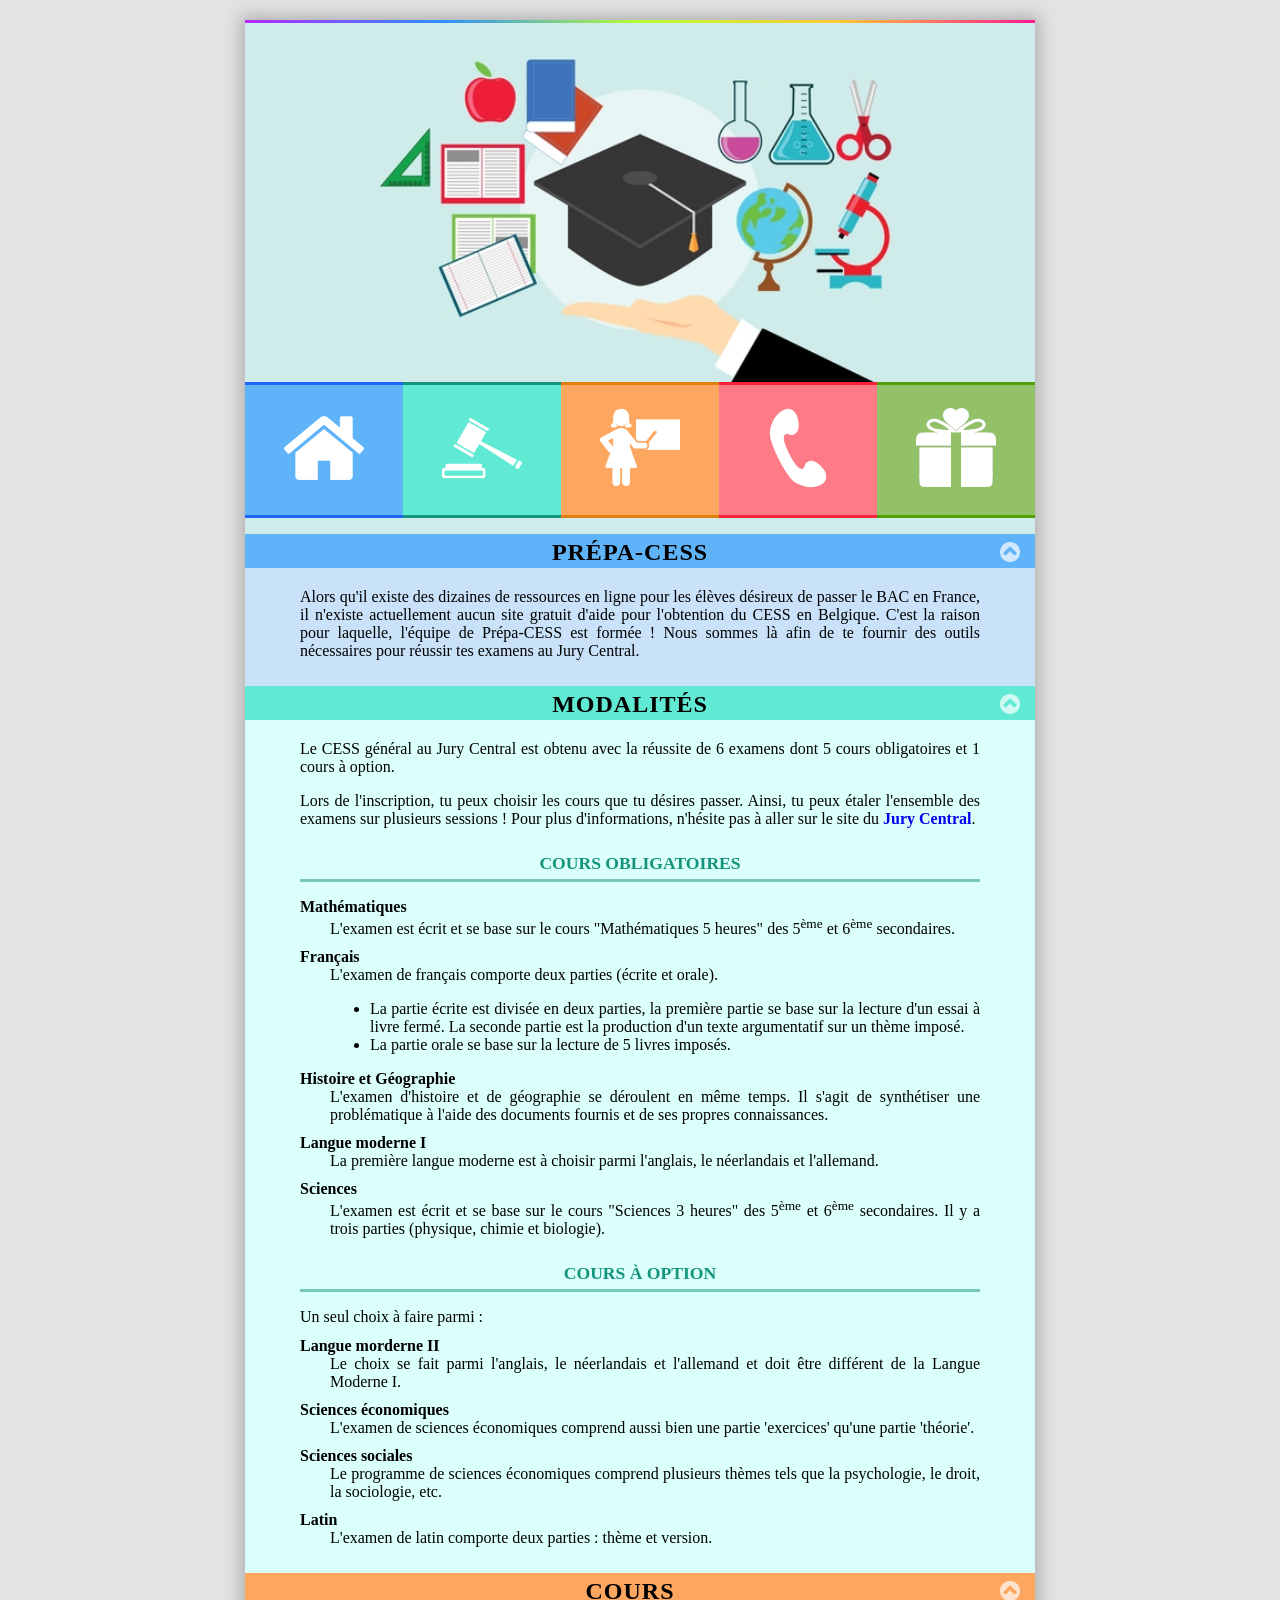
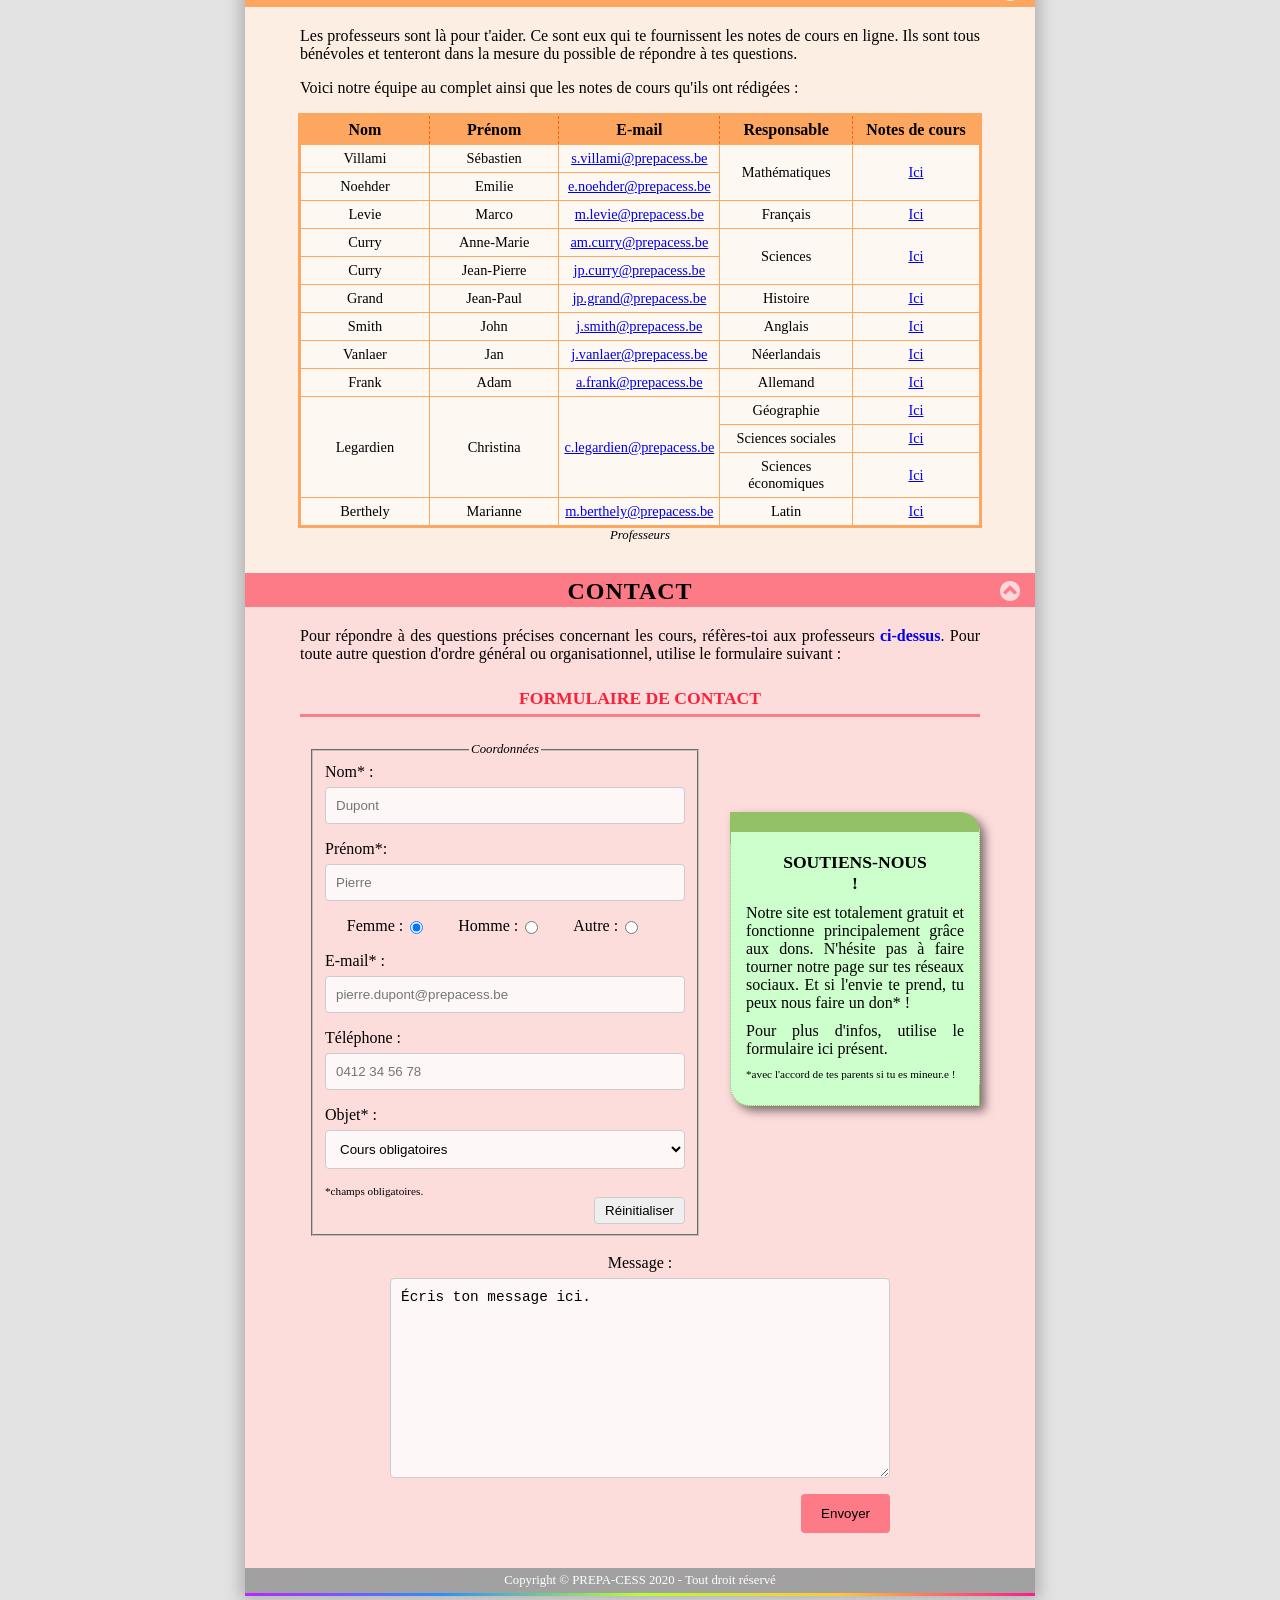
<file: index.html>
<!doctype html>
<html lang="fr" id="top">

<head>
  <meta charset="UTF-8">
  <title>Prépa-CESS</title>
  <link rel="stylesheet" type="text/css" href="style.css">
  <link rel="shortcut icon" type="image/x-icon" href="images/favicon.ico">

</head>

<body id="article">

  <main>
    <div id="banner"><img src="images/banner.jpg" alt="Réussir son CESS" class="banner"> </div>
    <nav class="navigation">
        <!--Premier onglet : Accueil-->
        <div class="item" id="case1">
          <!--Face de l'onglet-->
          <div class="front" >
            <div id="accueil-logo"><img src="images/home.png" alt="accueil" class="logo"> </div>
          </div>

          <!--Verso de l'onglet-->
          <div class="back">
            <a href="#accueil" title="Accueil">Accueil</a>
          </div>
        </div>

        <!--Deuxième onglet : Modalités -->
        <div class="item" id="case2">

          <div class="front">
            <div id="modalites-logo"><img src="images/modal.png" alt="modalités" class="logo"> </div>
          </div>

          <div class="back">
            <a href="#modalites" title="Modalités">Modalités</a>
          </div>

        </div>

        <!--Troisième onglet : Professeurs -->
        <div class="item" id="case3">

            <div class="front">
              <div id="cours-logo"><img src="images/teacher.png" alt="cours" class="logo"> </div>
            </div>

            <div class="back">
              <a href="#cours" title="cours">Cours</a>
            </div>

        </div>

        <!--Quatrième onglet : Contact -->
        <div class="item" id="case4">

          <div class="front">
            <div id="contact-logo"><img src="images/contact.png" alt="contact" class="logo"> </div>
          </div>

          <div class="back">
            <a href="#contact" title="Contact">Contact</a>
          </div>

        </div>

        <!--Cinquième onglet : Dons -->
        <div class="item" id="case5">

          <div class="front">
            <div id="dons-logo"><img src="images/donate.png" alt="dons" class="logo"> </div>
          </div>

          <div class="back">
            <a href="#soutien" title="Soutiens-nous">Soutiens-nous !</a>
          </div>

        </div>

      </nav>

    </main>

    <!-- Section PREPA-CESS -->
    <section class="prepa">
      <h1 id="accueil"> Prépa-CESS <a href="#top"><img src="images/upbutton.png" alt="Up button" class="up"></a> </h1>

      <p>
          Alors qu'il existe des dizaines de ressources en ligne
          pour les élèves désireux de passer le BAC en France, il n'existe actuellement aucun site gratuit d'aide pour l'obtention du CESS en Belgique.
          C'est la raison pour laquelle, l'équipe de Prépa-CESS est formée ! Nous sommes là afin de te fournir des outils nécessaires pour réussir tes examens au Jury Central.
      </p>
    </section>


    <!-- Section Modalités -->
    <section class="modalites-section">

      <h1 id="modalites"> Modalités <a href="#top"><img src="images/upbutton.png" alt="Up button" class="up"></a></h1>


      <p>
          Le CESS général au Jury Central est obtenu avec la réussite de 6 examens dont 5 cours obligatoires et 1 cours à option.
      </p>

      <p>
          Lors de l'inscription, tu peux choisir les cours que tu désires passer. Ainsi, tu peux étaler l'ensemble des examens sur plusieurs sessions ! Pour plus d'informations, n'hésite pas à aller sur le site du <a href="http://www.enseignement.be/index.php?page=27250">Jury Central</a>.
      </p>

      <h2> Cours obligatoires </h2 >

      <div class=cours-obli>
        <dl id="obligatoire">

          <dt> Mathématiques </dt>
              <dd> L'examen est écrit et se base sur le cours "Mathématiques 5 heures" des 5<sup>ème</sup> et 6<sup>ème</sup> secondaires.

          <dt> Français </dt>
              <dd> L'examen de français comporte deux parties (écrite et orale).

                <ul>
                    <li> La partie écrite est divisée en deux parties, la première partie se base sur la lecture d'un essai à livre fermé.
                      La seconde partie est la production d'un texte argumentatif sur un thème imposé.
                    <li> La partie orale se base sur la lecture de 5 livres imposés.
                </ul> </dd>

          <dt> Histoire et Géographie </dt>
              <dd> L'examen d'histoire et de géographie se déroulent en même temps. Il s'agit de synthétiser une problématique à l'aide des documents fournis et de ses propres connaissances.</dd>

          <dt> Langue moderne I </dt>
              <dd> La première langue moderne est à choisir parmi l'anglais, le néerlandais et l'allemand.</dd>

          <dt> Sciences </dt>
              <dd> L'examen est écrit et se base sur le cours "Sciences 3 heures" des 5<sup>ème</sup> et 6<sup>ème</sup> secondaires. Il y a trois parties (physique, chimie et biologie). </dd>

        </dl>

      </div>

    <h2> Cours à option </h2>
    <p>
      Un seul choix à faire parmi :
    </p>

    <div class="cours-option">
        <dl id="option">
            <dt> Langue morderne II </dt>
                <dd> Le choix se fait parmi l'anglais, le néerlandais et l'allemand et doit être différent de la Langue Moderne I.  </dd>
            <dt> Sciences économiques </dt>
                <dd> L'examen de sciences économiques comprend aussi bien une partie 'exercices' qu'une partie 'théorie'. </dd>
            <dt> Sciences sociales </dt>
                <dd> Le programme de sciences économiques comprend plusieurs thèmes tels que la psychologie, le droit, la sociologie, etc. </dd>
            <dt> Latin </dt>
                <dd> L'examen de latin comporte deux parties : thème et version. </dd>
        </dl>

      </div>
    </section>

    <!--Section Professeurs-->
    <section class="cours">

      <h1 id="cours"> Cours <a href="#top"><img src="images/upbutton.png" alt="Up button" class="up"></a></h1>


      <p>
          Les professeurs sont là pour t'aider. Ce sont eux qui te fournissent les notes de cours en ligne. Ils sont tous bénévoles et tenteront dans la mesure du possible de répondre à tes questions.
      </p>
      <p>
        Voici notre équipe au complet ainsi que les notes de cours qu'ils ont rédigées :
      </p>

      <table id="tabprof">
        <caption>
          Professeurs
        </caption>
          <tr>
              <th> Nom </th>
              <th> Prénom </th>
              <th> E-mail </th>
              <th> Responsable </th>
              <th> Notes de cours </th>
          </tr>
          <tr>
              <td> Villami </td>
              <td>	Sébastien </td>
              <td>	<a href="mailto:s.villami@prepacess.be"> s.villami@prepacess.be</a> </td>
              <td rowspan="2"> Mathématiques </td>
              <td rowspan="2">  <a href="documents/mathematiques.pdf">Ici</a> </td>
          </tr>
          <tr>
              <td> Noehder </td>
              <td>	Emilie </td>
              <td>	<a href="mailto:e.noehder@prepacess.be"> e.noehder@prepacess.be</a> </td>
          </tr>
          <tr>
              <td> Levie </td>
              <td>	Marco </td>
              <td>	<a href="mailto:m.levie@prepacess.be"> m.levie@prepacess.be</a> </td>
              <td> Français </td>
              <td> <a href="documents/francais.pdf">Ici</a></td>
          </tr>
          <tr>
              <td > Curry </td>
              <td>	Anne-Marie </td>
              <td>	<a href="mailto:am.curry@prepacess.be">am.curry@prepacess.be</a> </td>
              <td rowspan="2"> Sciences </td>
              <td rowspan="2"> <a href="documents/sciences.pdf">Ici</a></td>
          </tr>
          <tr>
              <td> Curry </td>
              <td>	Jean-Pierre </td>
              <td>	<a href="mailto:jp.curry@prepacess.be">jp.curry@prepacess.be</a> </td>
          </tr>
          <tr>
              <td> Grand </td>
              <td>	Jean-Paul </td>
              <td>	<a href="mailto:jp.grand@prepacess.be">jp.grand@prepacess.be</a> </td>
              <td> Histoire </td>
              <td> <a href="documents/histoire.pdf">Ici</a></td>
          </tr>
          <tr>
              <td> Smith </td>
              <td>	John </td>
              <td>	<a href="mailto:j.smith@prepacess.be">j.smith@prepacess.be</a> </td>
              <td> Anglais </td>
              <td> <a href="documents/anglais.pdf">Ici</a></td>
          </tr>
          <tr>
              <td> Vanlaer </td>
              <td>	Jan </td>
              <td>	<a href="mailto:j.vanlaer@prepacess.be">j.vanlaer@prepacess.be</a> </td>
              <td> Néerlandais </td>
              <td> <a href="documents/neerlandais.pdf">Ici</a></td>
          </tr>
          <tr>
              <td> Frank </td>
              <td>	Adam </td>
              <td>	<a href="mailto:a.frank@prepacess.be">a.frank@prepacess.be</a> </td>
              <td> Allemand </td>
              <td> <a href="documents/allemand.pdf">Ici</a></td>
          </tr>
          <tr>
              <td rowspan="3"> Legardien </td>
              <td rowspan="3">	Christina </td>
              <td rowspan="3">	<a href="mailto:c.legardien@prepacess.be">c.legardien@prepacess.be</a> </td>
              <td > Géographie </td>
              <td> <a href="documents/geographie.pdf">Ici</a></td>
          </tr>
          <tr>
               <td> Sciences sociales </td>
               <td> <a href="documents/sci-soc.pdf">Ici</a></td>
          </tr>
          <tr>
               <td> Sciences économiques </td>
               <td> <a href="documents/sci-eco.pdf">Ici</a></td>
          </tr>
          <tr>
              <td> Berthely </td>
              <td>	Marianne </td> <td>	<a href="mailto:m.berthely@prepacess.be">m.berthely@prepacess.be </a> </td>
              <td> Latin </td>
              <td> <a href="documents/latin.pdf">Ici</a></td>
          </tr>

      </table>
    </section>

    <!-- Formulaire de contact -->
    <section class="contact-section">

      <h1 id="contact"> Contact <a href="#top"><img src="images/upbutton.png" alt="Up button" class="up"></a></h1>


      <p>
        Pour répondre à des questions précises concernant les cours, réfères-toi aux professeurs <a href="#cours"> ci-dessus</a>.
        Pour toute autre question d'ordre général ou organisationnel, utilise le formulaire suivant :
      </p>

      <h2> Formulaire de contact </h2>
      <!-- Fenêtre sur le côté -->
      <aside id="soutien" class="fenetre_don">


        <h2>Soutiens-nous ! </h2>

        <p id="msgsoutien"> Notre site est totalement gratuit et fonctionne principalement grâce aux dons.
            N'hésite pas à faire tourner notre page sur tes réseaux sociaux. Et si l'envie te prend, tu peux nous faire un don* !
        </p>
        <p>
          Pour plus d'infos, utilise le formulaire ici présent.
        </p>

        <p id="note">
          *avec l'accord de tes parents si tu es mineur.e !
        </p>
      </aside>
        <div class="container">
          <form id="form1" name="data" method="POST" data-netlify="true"> <!-- permet de recueillir les données via Netlify -->
            <fieldset class="coord" style="width: 50%">
              <legend>Coordonnées</legend>

                  <label for="nom">Nom* : </label>
                  <input type="text" id="nom" name="nom1" placeholder="Dupont" required>

                  <label for="prenom">Prénom*: </label>
                  <input type="text" id="prenom" name="prenom1" placeholder="Pierre" required>

                  <div class="box">

                    <label for="femme">Femme :</label>
                    <input type="radio" id="femme" name="genre" value="femme" checked>

                    <label for="homme">Homme :</label>
                    <input type="radio" id="homme" name="genre" value="homme">

                    <label for="autre">Autre :</label>
                    <input type="radio" id="autre" name="genre" value="autre">

                  </div>

                  <label for="email">E-mail* : </label>
                  <input type="email" id = "email" name="email1" placeholder="pierre.dupont@prepacess.be" required>

                  <label for="telephone">Téléphone : </label>
                  <input type="tel" id="telephone" name="tel1" maxlength="13" placeholder="0412 34 56 78">
                  <label for="objet"> Objet* :
                    <select id="objet" name="objet1">

                        <optgroup label="Organisation">
                          <option value="obligation">Cours obligatoires</option>
                          <option value="option">Cours à option</option>
                        </optgroup>
                        <option value="don">Faire un don</option>
                        <option value="bénévole">Devenir bénévole</option>
                        <option value="erreur">Signaler une erreur</option>
                        <option value="autre">Autre </option>

                    </select>
                  </label>

                  <div id="champ">
                      *champs obligatoires.
                  </div>

                  <div id="reset">
                  <input type="reset" value="Réinitialiser" />
                  </div>

              </fieldset>
              <br>
              <div class="msg">
                <label for="msg-zone"> Message : <br/>
                  <textarea id="msg-zone" name="message1">Écris ton message ici.</textarea>
                </label>
              </div>

              <div id="envoi">
                <input type="submit" value="Envoyer">
              </div>
          </form>
        </div>
    </section>

  <footer class="foot">
    Copyright &#169; PREPA-CESS 2020 - Tout droit réservé
  </footer>
  <script> /* Mise en forme automatique du numéro de téléphone */
    document.getElementById("telephone").onkeyup = function() {telForm()};
    function telForm() {
        var x = document.getElementById("telephone");
        x.value = x.value.replace(/\D/g,'');
        x.value = x.value.substring(0, 4) + ' ' + x.value.substring(4, 6) + ' ' + x.value.substring(6, 8) + ' ' + x.value.substring(8, 10);
    }
  </script>
  </body>


</html>
</file>
<file: style.css>
html  {
    background-color: #E3E3E3;
    scroll-behavior: smooth; /* Type de défilement */
}

/*Style général*/
body {
    border-top: 3px solid transparent;
    border-bottom: 3px solid transparent;
    border-image: linear-gradient(to right, #b827fc 0%, #2c90fc 25%, #b8fd33 50%, #fec837 75%, #fd1892 100%); /* Faire une bordure multicolore, ceci ne fonctionne pas sur Safari */
    border-image-slice: 1; /* Découpe de la région */
    width: 760px;
    margin: 20px auto 20px; /* Centré et avoir une "marge" en haut et en bas*/
    padding: 15px; /* Evite les dépassement */
    box-shadow: 0 0 15px 5px #B3B3B3;
    background: #CFECEA;
    font-family: 'calibri', 'comic sans ms', serif;
}


/* Style pour la bannière */
.banner{
    display: block;
    margin-left: auto;
    margin-right: auto;
    width: 70%;
}


/*Style pour la barre de navigation*/
.navigation{
    height: 130px;
    width: 790px;
    position: relative;
    margin: auto;
    perspective: 2000px; /* Illusion que la carte de navigation est en 3D */
    padding: 0px 15px 2px;
    margin: 0px -30px 20px;
}

/*Style pour case de barre de navigation*/
.item{
  float: left;
  height: 130px;
  width: 158px;
  transform-style: preserve-3d; /* Donner un effet 3D et non-aplati sinon n'aurait pas le recto-verso*/
  border-top: solid;
  border-bottom: solid;
}

/* Style pour les deux faces de chaque case de barre de navigation */
.front, .back{
    height: 100%;
    width: 100%;
    display: flex;
    justify-content: center;
    align-items: center;
    backface-visibility: hidden; /* Rendre invisible l'autre face */
}


/* Style pour la première case */
.item:nth-child(1)>div{ /*nth-child() permet de sélectionner le nème item*/
    background-color: #5FB3F9;
}
#case1{
    border-top-color: #2265F9;
    border-bottom-color: #2265F9;
}


/* Style pour la deuxième case */
.item:nth-child(2)>div{
  background-color: #60EAD3;
}
#case2{
  border-top-color: #14947E;
  border-bottom-color: #14947E;
}


/* Style pour la troisième case */
.item:nth-child(3)>div{
  background-color: #FDA660;
}
#case3{
  border-top-color: #DE800B;
  border-bottom-color: #DE800B;
}


/* Style pour la quatrième case */
.item:nth-child(4)>div{
  background-color: #FD7B87;
}
#case4{
  border-top-color: #FD2039;
  border-bottom-color: #FD2039;
}


/* Style pour la cinquième case */
.item:nth-child(5)>div{
  background-color: #93c167;
}
#case5{
  border-top-color: #549F06;
  border-bottom-color: #549F06;
}


/* Style pour la face arrière des cases de navigation */
.back{
  position: relative;
  transform: rotateY(180deg);
  bottom: 130px;
}

/* Style pour le 'lien' de la face arrière des cases de navigation */
.back>a {
  text-align: center;
  font-size: 18px;
  font-family: 'montserrat', 'calibri', 'comic sans ms', serif;
  text-shadow: 1px 1px black;
  font-weight: bold;
  text-decoration: none;  /* Enlève de soulignement des 'links' */
  text-transform: uppercase;
  color: white;
  display: block;
}

/* Style pour les logos */
.logo{
  width: 80px;
  filter: invert(100%); /* Inverser les couleurs, le logo de base est noir */
}


/*Animation : Flipper */
.item:hover{
  transform: rotateY(180deg);
  transition: 1s;
}


/* Style pour h1 */
h1 {

    text-transform: uppercase;
    font-size: 150%;
    font-weight: bold;
    text-align: center;
    letter-spacing: 1px;
    color: black;
    padding: 5px 15px 2px;
    margin: 0 -15px 20px;
  }

/*Style pour le h2*/
h2 {
  font-size: 1.1em;
  text-align: center;
  padding: 5px 0;
  margin: 20px 40px 5px;
  overflow: hidden; /* Tout ce qui dépasse est caché */
  border-width: 2px 0;
  border-bottom: solid;
  text-transform: uppercase;
}

/* Style pour les paragraphes */
p{
  margin-left: 40px;
  margin-right: 40px;
  text-align: justify;  /* Alignement gauche droite du texte */
}

/* Style pour section Prepa-CESS */
.prepa {
  padding: 0px 15px 20px;
  margin: 0 -15px -10px;
  background-color: #C9E2F9;
}
.prepa #accueil{
  background-color: #5fB3f9;
}

/* Style pour section Modalités */
.modalites-section{
  padding: 0px 15px 20px;
  margin: 0 -15px -10px;
  background-color: #DBFFFA;
}
#modalites{
  background-color: #60ead3; /* Fond h1 */
}
.modalites-section h2{
  border-color: rgba(20, 148, 126, 0.5); /* Couleur bordure inférieure h2 */
  color: rgba(20, 148, 126)
}

/* Style pour les listes */
dt{
  font-weight: bold;
  margin-top: 10px;
  margin-left: 40px;
}
dd{
  text-align: justify;
  margin-left: 70px;
  margin-right: 40px;
}
#option{
  margin-top: -5px;
}

/* Style pour section Cours */
.cours{
  padding: 0px 15px 20px;
  margin: 0 -15px -10px;
  background-color: #FDEEE3;
}
#cours{
  background-color: #FDA660;
}

/* Style pour tableau */
table {
  border: 3px solid #FDA660;
  border-collapse: collapse;
  width: 90%;
  margin-left: auto;
  margin-right: auto;
  margin-bottom: 20px;
  column-width: 80px;
}
caption {
  caption-side: bottom;
  font-style: italic;
  font-weight: lighter;
  font-size: 0.8em;
}
thead, tfoot {
  border: 1px solid #FDA660;
}
tbody {
  background-color: #FDF8F2;
  border: 1px solid #FDA323;
}
th {
  border: 1px dashed #FD5B0F;
  padding: 5px;
  background-color: #FDA660;
  width: 20%; /* Diviser équitablement le tableau en 5 parts de 20% */
}
td {
  font-size: 90%;
  border: 1px solid #FDA660;
  padding: 5px;
  text-align:center;
}


/* Style pour la section Contact */
.contact-section{
  padding: 0px 15px 0px;
  margin: 0 -15px 0px;
  background-color: #FDDCDC;
}
#contact{
  background-color: #fd7b87;
}

.contact-section h2{
  border-color: rgba(253, 32, 57, 0.5);
  color: rgba(253, 32, 57);
}

/* Style cadre général pour le formulaire de contact */
.container {
 padding: 20px;
 margin: auto;
}
#form1{
  padding-bottom: 15px;
}

.coord{
  margin: auto; /* Tout le cadre avec légende soit centré */
}
legend{
  font-style: italic;
  font-size: 0.8em;
  display: block;
  margin: auto;
  border: 1px grey;
}

/* Style pour le formulaire */
input[type=text], input[type=tel], input[type=email], select, textarea {
  background-color: #FDF8F7;
  width: 100%;
  padding: 10px; /* hauteur de case */
  border: 1px solid #CCC;
  border-radius: 4px;
  box-sizing: border-box; /* Pour être sûr que la largeur et le padding ne dépassent pas */
  margin-top: 6px;
  margin-bottom: 16px;
  resize: vertical /* élargir le sens vertical mais pas le sens horizontal de la zone message */
}

/* Style pour les choix du genre femme/homme/autre*/
.box{
  display: flex;
  justify-content: center;
  margin: auto;
  margin-bottom: 17px;
}
input[type=radio]{
  margin-right: 30px; /* Avoir de l'espace entre chaque radio */
}
label[for=femme], label[for=homme], label[for=autre]{
  margin-left: 5px;
  margin-right: 2px;
}
.box:hover input{
  background-color: #ccc;
}
.msg {
  display: flex;
  justify-content: center;
  text-align: center;
}
/* Style bouton reset */
input[type=reset] {
  border: 1px solid #CCC;
  border-radius: 4px;
  color: black;
  padding: 5px 10px;
  border-radius: 4px;
  cursor: pointer;
}
input[type=reset]:hover {
 background-color: #BBB;
}
#reset{
  margin-left: 110px;
  display: flex;
  justify-content: flex-end;
  align-items: flex-end;
}

/* Zone de message */
#msg-zone{
  height: 200px;
  width: 500px;
  vertical-align: middle;
  font-family: 'courier', serif;
  font-size: 0.9em;
}

/* Style pour le bouton d'envoi */
input[type=submit] {
 background-color: #fd7b87;
 color: black;
 padding: 12px 20px;
 border: none;
 border-radius: 4px;
 cursor: pointer;
}

/* Quand le curseur se déplace sur le bouton, le bouton devient plus foncé */
input[type=submit]:hover {
 background-color: #CF656E;
}


#envoi{
  margin-right: 110px;
  display: flex;
  justify-content: flex-end;
  align-items: flex-end;
}


/* Style pour les dons */
.fenetre_don {
  width: 30%;
  float: right;
  background-color: #CCFFCC;
  padding: 20px 10px;
  border-style: dotted;
  border-width: 1px;
  border-color: #93C167;
  border-top-style: solid;
  border-top-width: 20px;
  border-top-right-radius: 20px;
  border-bottom-left-radius: 20px;
  box-shadow: 5px 5px 10px rgba(0, 0, 0, .5);
  margin-top: 90px;
  margin-right: 40px;
}

.fenetre_don h2 {
  text-align: center;
  border-style: hidden;
  padding: 0;
  margin-top: 0;
  color: black;
}

.fenetre_don p{
  margin: 10px 5px 5px;
}

/* Style trans-section */
.modalites-section a, .contact-section a {  /* Style sur les liens*/
  text-decoration: none; /* Enlève le soulignement */
  font-weight: bold;
}

#champ, #note{
  font-size: 70%; /* Les notes * */
}

/* Style notes de bas de page */
.foot{
  background-color: #A1A1A1;
  color: white;
  font-size: 0.8em;
  text-align: center;
  padding: 5px 0;
  margin: 0 -15px -15px;
}

/* Style pour le bouton "up" qui se situe dans la zone h1 */
.up{
    float: right;
    margin-top: 3px; /* par défaut float est top-align, donc je descends pour le centrer */
    width: 20px;
    height: 20px;
    filter: invert(100%) opacity(70%);
}
</file>
